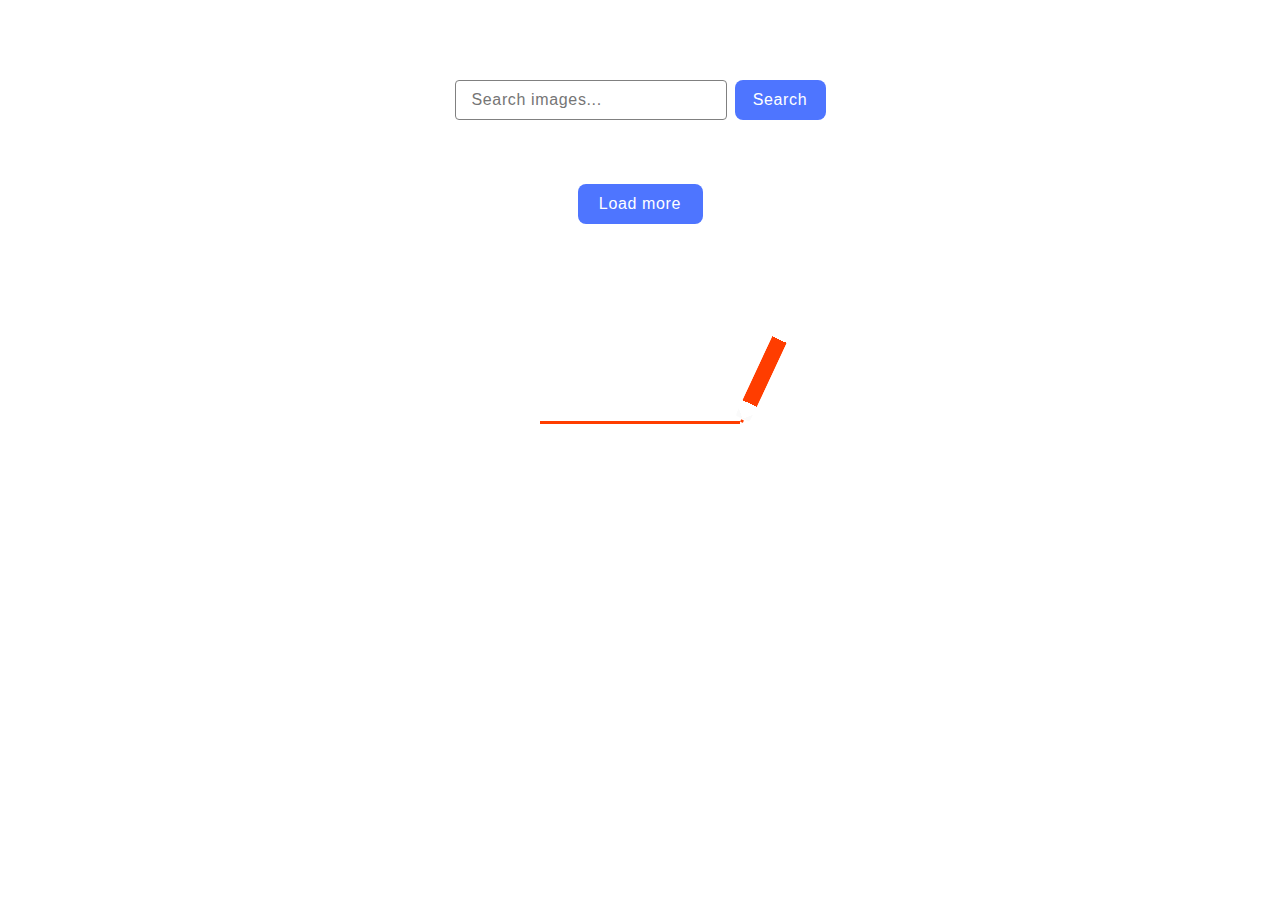
<file: src/index.html>
<!DOCTYPE html>
<html lang="en">
  <head>
    <meta charset="UTF-8" />
    <link rel="icon" type="image/svg+xml" href="/favicon.svg" />
    <meta name="viewport" content="width=device-width, initial-scale=1.0" />
    <title>Homework_11</title>
    <link rel="stylesheet" href="./css/styles.css" />
  </head>
  <body>
    <section class="section">
      <div class="form-container">
        <form class="form">
          <input type="text" class="input" name="imgInput" placeholder="Search images...">
          <button type="submit" class="btn">Search</button>
        </form>
      </div>
      <div class="gallery-container">
        <ul class="gallery"></ul>
      </div>
      <button type="button" class="btn-load">Load more</button>
      <span class="loader"></span>
    </section>
    <script type="module" src="./main.js"></script>
  </body>
</html>
</file>
<file: src/css/styles.css>
* {
  box-sizing: border-box;
}

body {
  background-color: #fff;
  font-family: "Montserrat", sans-serif;
  color: #2e2f42;
}

/* Basic */
ul,
ol {
  list-style-type: none;
  margin: 0;
  padding-left: 0;
}

a {
  text-decoration: none;
  cursor: pointer;
}

h1,
і h2,
h3,
h4,
h5,
h6,
p {
  margin: 0;
}

img {
  display: block;
  max-width: 100%;
}

/* ================ loader ================== */

.loader {
  position: relative;
  height: 200px;
  width: 200px;
  border-bottom: 3px solid #ff3d00;
  box-sizing: border-box;
  animation: drawLine 4s linear infinite;
}

.loader:before {
  content: "";
  position: absolute;
  left: calc(100% + 14px);
  bottom: -6px;
  width: 16px;
  height: 100px;
  border-radius: 20px 20px 50px 50px;
  background-repeat: no-repeat;
  background-image: linear-gradient(#ff3d00 6px, transparent 0),
    linear-gradient(45deg, rgba(0, 0, 0, 0.02) 49%, white 51%),
    linear-gradient(315deg, rgba(0, 0, 0, 0.02) 49%, white 51%),
    linear-gradient(to bottom, #ffffff 10%, #ff3d00 10%, #ff3d00 90%, #ffffff 90%);
  background-size: 3px 3px, 8px 8px, 8px 8px, 16px 88px;
  background-position: center bottom, left 88px, right 88px, left top;
  transform: rotate(25deg);
  animation: pencilRot 4s linear infinite;
}

@keyframes drawLine {

  0%,
  100% {
    width: 0px
  }

  45%,
  55% {
    width: 200px
  }
}

@keyframes pencilRot {

  0%,
  45% {
    bottom: -6px;
    left: calc(100% + 14px);
    transform: rotate(25deg);
  }

  55%,
  100% {
    bottom: -12px;
    left: calc(100% + 16px);
    transform: rotate(220deg);
  }
}

/* ======================================= */

.section {
  display: flex;
  flex-direction: column;
  align-items: center;
  max-width: 100%;
  padding: 72px 150px;
}

.form-container {
  display: flex;
  margin: 0 auto;
}

.form {
  display: flex;
  gap: 8px;
}

.input {
  width: 272px;
  height: 40px;
  padding: 8px 16px;
  border: solid 1px #808080;
  border-radius: 4px;

  font-size: 16px;
  line-height: 1.5;
  letter-spacing: 0.04em;
  color: #808080;
}

.btn {
  border: transparent;
  border-radius: 8px;
  padding: 8px 16px;
  width: 91px;
  height: 40px;
  background: #4e75ff;

  font-weight: 500;
  font-size: 16px;
  line-height: 1.5;
  letter-spacing: 0.04em;
  color: #fff;
}

.gallery-container {
  display: flex;
  margin: 32px auto;
}

.gallery {
  display: flex;
  flex-wrap: wrap;
  gap: 24px;
}

.gallery-item {
  flex-shrink: 0;
  flex-basis: calc((100% - 48px) / 3);
  display: flex;
  flex-direction: column;
  border: 1px solid #808080;
}

.gallery-image {
  width: 100%;
  height: 300px;
  object-fit: cover;
}

.stats {
  flex-shrink: 0;
  display: flex;
  justify-content: space-around;
  border-bottom: 1px solid #808080;
  border-left: 1px solid #808080;
  border-right: 1px solid #808080;
  background: #fff;
  padding: 4px 20px;
  height: 48px;
}

.text {
  font-weight: 600;
  font-size: 12px;
  line-height: 1.33;
  letter-spacing: 0.04em;
  color: #2e2f42;
}

.btn-load {
  border-radius: 8px;
  border: transparent;
  padding: 8px 16px;
  width: 125px;
  height: 40px;
  background: #4e75ff;

  font-weight: 500;
  font-size: 16px;
  line-height: 1.5;
  letter-spacing: 0.04em;
  color: #fff;
}
</file>
